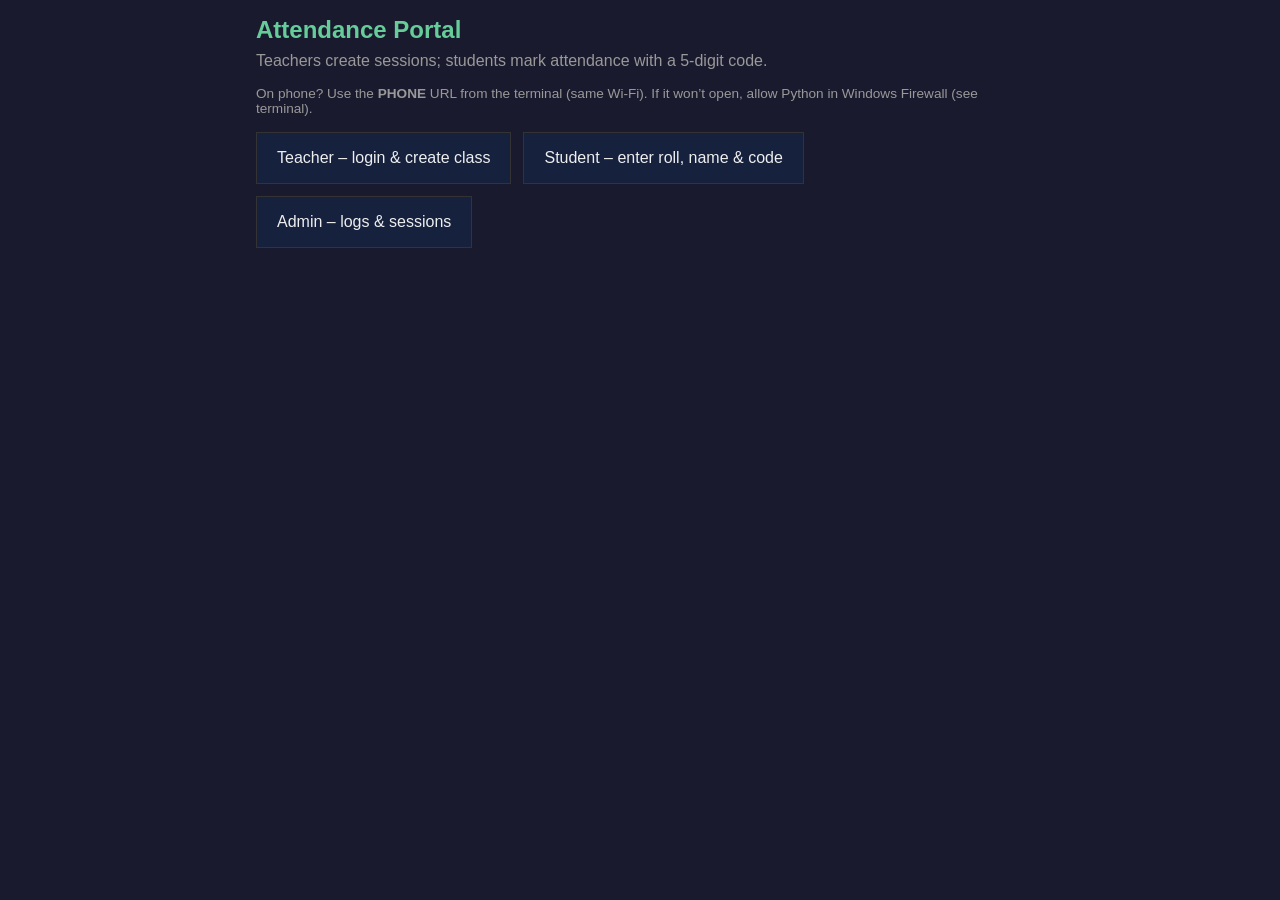
<file: index.html>
<!DOCTYPE html>
<html lang="en">
<head>
  <meta charset="UTF-8">
  <meta name="viewport" content="width=device-width, initial-scale=1.0">
  <title>Attendance Portal</title>
  <link rel="stylesheet" href="styles.css">
</head>
<body class="home">
  <h1>Attendance Portal</h1>
  <p>Teachers create sessions; students mark attendance with a 5-digit code.</p>
  <p class="small">On phone? Use the <strong>PHONE</strong> URL from the terminal (same Wi‑Fi). If it won’t open, allow Python in Windows Firewall (see terminal).</p>
  <div class="links">
    <a href="teacher.html">Teacher – login & create class</a>
    <a href="student.html">Student – enter roll, name & code</a>
    <a href="admin.html">Admin – logs & sessions</a>
  </div>
</body>
</html>
</file>
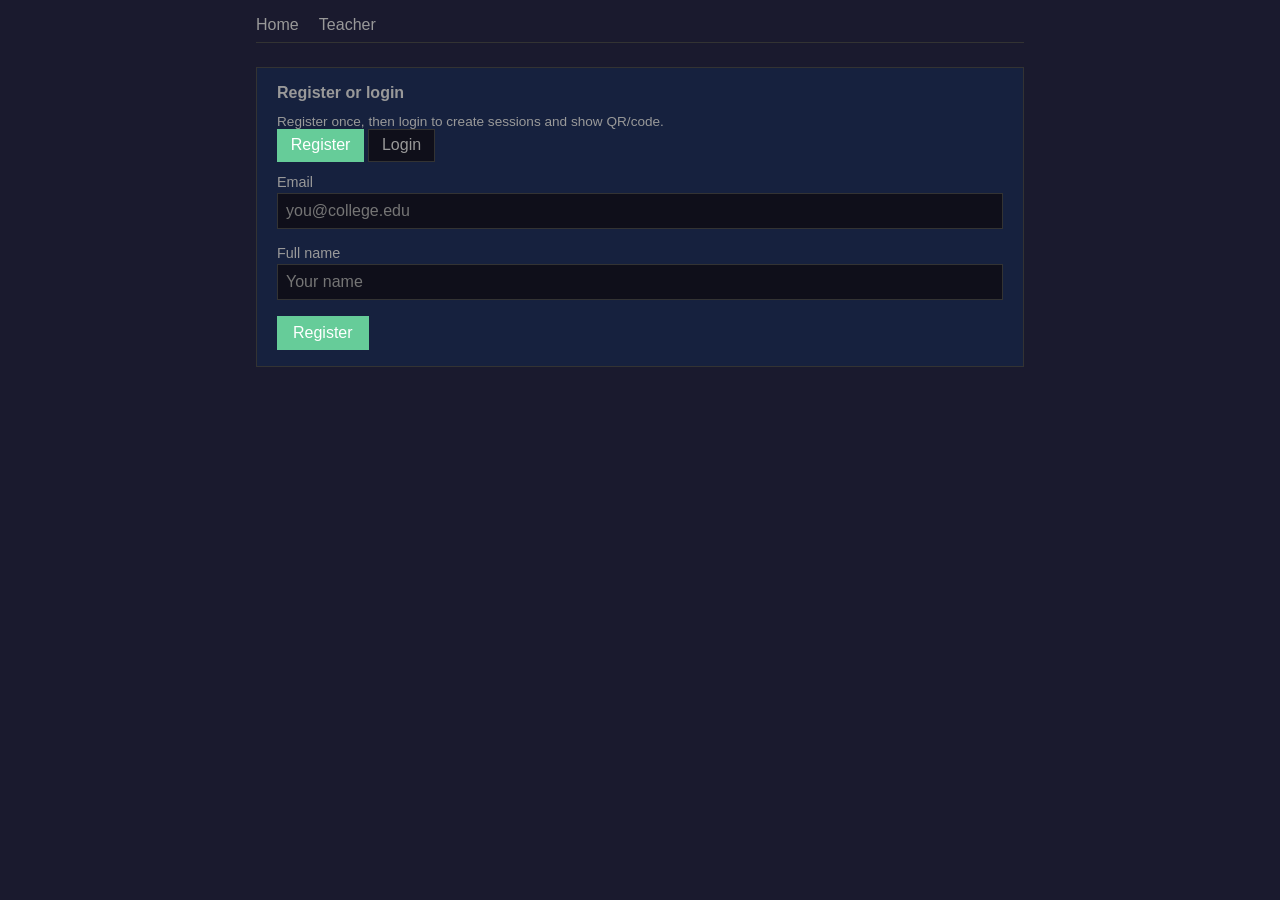
<file: teacher.html>
<!DOCTYPE html>
<html lang="en">
<head>
  <meta charset="UTF-8">
  <meta name="viewport" content="width=device-width, initial-scale=1.0">
  <title>Teacher – Smart Attendance</title>
  <link rel="stylesheet" href="styles.css">
</head>
<body>
  <div class="nav">
    <a href="index.html">Home</a> <a href="teacher.html">Teacher</a>
    <span id="teacherNav" style="display: none; margin-left: auto;">Logged in as <strong id="teacherNameNav"></strong> · <button type="button" class="btn btn2" style="padding: 0.25rem 0.5rem; font-size: 0.85rem;" id="logoutBtn">Logout</button></span>
  </div>

  <div id="authPanel" class="box">
    <h2>Register or login</h2>
    <p class="small">Register once, then login to create sessions and show QR/code.</p>
    <div class="tabs">
      <button type="button" class="tab-btn active" data-tab="register">Register</button>
      <button type="button" class="tab-btn" data-tab="login">Login</button>
    </div>
    <form id="registerForm">
      <label>Email</label>
      <input type="email" id="regEmail" placeholder="you@college.edu" required>
      <label>Full name</label>
      <input type="text" id="regName" placeholder="Your name" required>
      <button type="submit" class="btn">Register</button>
    </form>
    <form id="loginForm" style="display: none;">
      <label>Email</label>
      <input type="email" id="loginEmail" placeholder="you@college.edu" required>
      <button type="submit" class="btn">Login</button>
    </form>
    <div id="authMessage"></div>
  </div>

  <div id="dashboardPanel" style="display: none;">
    <div class="sect-tabs">
      <button type="button" class="section-tab active" data-section="create">Create session</button>
      <button type="button" class="section-tab" data-section="history">Attendance history</button>
    </div>

    <div id="sectionCreate" class="sect active">
      <div class="box">
        <h2>Create new session</h2>
        <form id="createSession">
          <label>Subject</label>
          <select id="subjectId" required><option value="">Loading...</option></select>
          <p class="small"><a href="#" id="linkAddSubjectCreate">Add subject</a> · <a href="#" id="linkEditSubjectCreate">Edit subject</a></p>
          <div id="addSubjectBoxCreate" style="display: none;">
            <label>New subject name</label>
            <input type="text" id="newSubjectNameCreate" placeholder="e.g. Mathematics">
            <label>Subject code</label>
            <input type="text" id="newSubjectCodeCreate" placeholder="e.g. MATH101">
            <button type="button" class="btn btn2" id="btnAddSubjectCreate">Add</button>
          </div>
          <div id="editSubjectBoxCreate" style="display: none;">
            <label>Subject name</label>
            <input type="text" id="editSubjectNameCreate" placeholder="Name">
            <label>Subject code</label>
            <input type="text" id="editSubjectCodeCreate" placeholder="Code">
            <button type="button" class="btn btn2" id="btnSaveSubjectCreate">Save</button>
          </div>
          <input type="hidden" id="teacherId">
          <label>Class start</label>
          <div class="dt-row">
            <label>Date</label>
            <select id="startMonth" required></select>
            <select id="startDay" required></select>
            <select id="startYear" required></select>
            <label>Time</label>
            <select id="startHour" required></select>
            <select id="startMinute" required></select>
          </div>
          <label>Class end</label>
          <div class="dt-row">
            <select id="endMonth" required></select>
            <select id="endDay" required></select>
            <select id="endYear" required></select>
            <select id="endHour" required></select>
            <select id="endMinute" required></select>
          </div>
          <label><input type="checkbox" id="enforceLocation"> Enforce location check</label>
          <div id="locFields" style="display: none;">
            <label>Classroom latitude</label>
            <input type="number" id="classroomLat" step="0.000001" placeholder="28.6139">
            <label>Classroom longitude</label>
            <input type="number" id="classroomLng" step="0.000001" placeholder="77.2090">
            <button type="button" class="btn btn2" id="useMyLocation">Use my location</button>
          </div>
          <button type="submit" class="btn">Create session</button>
        </form>
        <p class="small" style="margin-top: 0.5rem;">Use button below to set start = now, end = now + 1 hr.</p>
        <button type="button" class="btn btn2" id="setNowBtn">Set now</button>
      </div>

      <div class="box" id="qrPanel" style="display: none;">
        <h2>QR & code (refreshes every 45s)</h2>
        <div id="qrContainer"></div>
        <p class="small">Session: <span id="qrSessionId"></span> · <span id="qrTimer">--</span></p>
        <button type="button" class="btn btn2" id="refreshQr">Refresh QR</button>
        <button type="button" class="btn btn-danger" id="stopAttendanceBtn">Stop attendance</button>
        <p id="sessionStoppedMsg" class="msg" style="display: none;"></p>
      </div>

      <div class="box" id="attendancePanel" style="display: none;">
        <h2>Attendance list</h2>
        <button type="button" class="btn btn2" id="loadAttendance">Refresh</button>
        <div id="attendanceList"></div>
      </div>
    </div>

    <div id="sectionHistory" class="sect">
      <div class="box">
        <h2>Attendance history</h2>
        <p class="small">Click View to see list; Edit to change subject, date, time.</p>
        <button type="button" class="btn btn2" id="loadHistoryBtn">Refresh</button>
        <div id="historyList"></div>
      </div>
    </div>
  </div>

  <div id="modalView" class="overlay" style="display: none;">
    <div class="modal">
      <h3 id="modalViewTitle">Attendance</h3>
      <button type="button" class="close" data-close="modalView">&times;</button>
      <div class="body"><div id="modalViewBody"></div></div>
      <div class="foot"><button type="button" class="btn btn2" data-close="modalView">Close</button></div>
    </div>
  </div>

  <div id="modalEdit" class="overlay" style="display: none;">
    <div class="modal">
      <h3>Edit session</h3>
      <button type="button" class="close" data-close="modalEdit">&times;</button>
      <div class="body">
        <input type="hidden" id="editSessionId">
        <label>Subject</label>
        <select id="editSubjectId"><option value="">Loading...</option></select>
        <p class="small"><a href="#" id="linkAddSubject">Add subject</a> · <a href="#" id="linkEditSubject">Edit subject</a></p>
        <div id="addSubjectBox" style="display: none;">
          <label>New subject name</label>
          <input type="text" id="newSubjectName" placeholder="e.g. Mathematics">
          <label>Subject code</label>
          <input type="text" id="newSubjectCode" placeholder="e.g. MATH101">
          <button type="button" class="btn btn2" id="btnAddSubject">Add</button>
        </div>
        <div id="editSubjectBox" style="display: none;">
          <label>Subject name</label>
          <input type="text" id="editSubjectName" placeholder="Name">
          <label>Subject code</label>
          <input type="text" id="editSubjectCode" placeholder="Code">
          <button type="button" class="btn btn2" id="btnSaveSubject">Save</button>
        </div>
        <label>Class start</label>
        <div class="dt-row">
          <select id="editStartMonth"></select>
          <select id="editStartDay"></select>
          <select id="editStartYear"></select>
          <select id="editStartHour"></select>
          <select id="editStartMinute"></select>
        </div>
        <label>Class end</label>
        <div class="dt-row">
          <select id="editEndMonth"></select>
          <select id="editEndDay"></select>
          <select id="editEndYear"></select>
          <select id="editEndHour"></select>
          <select id="editEndMinute"></select>
        </div>
      </div>
      <div class="foot">
        <button type="button" class="btn btn2" data-close="modalEdit">Cancel</button>
        <button type="button" class="btn" id="btnSaveSession">Save</button>
      </div>
    </div>
  </div>

  <script>
    var API = '';
    var TEACHER_KEY = 'smart_attendance_teacher';
    var currentSessionId = null;
    var qrRefreshInterval = null;

    function el(id) { return document.getElementById(id); }

    function getTeacher() {
      try { return JSON.parse(sessionStorage.getItem(TEACHER_KEY) || 'null'); } catch (_) { return null; }
    }
    function setTeacher(t) { sessionStorage.setItem(TEACHER_KEY, JSON.stringify(t)); }
    function clearTeacher() { sessionStorage.removeItem(TEACHER_KEY); }

    function showAuth() {
      el('authPanel').style.display = 'block';
      el('dashboardPanel').style.display = 'none';
      el('teacherNav').style.display = 'none';
    }
    function showDashboard(teacher) {
      setTeacher(teacher);
      el('authPanel').style.display = 'none';
      el('dashboardPanel').style.display = 'block';
      el('teacherNav').style.display = 'flex';
      el('teacherNameNav').textContent = teacher.name;
      el('teacherId').value = teacher.teacher_id;
      setDefaultTimes();
      loadSubjects();
    }

    var i, btn;
    for (i = 0; i < document.querySelectorAll('.tab-btn').length; i++) {
      btn = document.querySelectorAll('.tab-btn')[i];
      btn.onclick = function() {
        document.querySelectorAll('.tab-btn').forEach(function(b) { b.classList.remove('active'); });
        this.classList.add('active');
        var tab = this.dataset.tab;
        el('registerForm').style.display = tab === 'register' ? 'block' : 'none';
        el('loginForm').style.display = tab === 'login' ? 'block' : 'none';
        el('authMessage').innerHTML = '';
      };
    }

    el('registerForm').onsubmit = async function(e) {
      e.preventDefault();
      var email = el('regEmail').value.trim().toLowerCase();
      var name = el('regName').value.trim();
      var r = await fetch(API + '/api/teachers/register', { method: 'POST', headers: { 'Content-Type': 'application/json' }, body: JSON.stringify({ email: email, name: name }) });
      var data = await r.json().catch(function() { return {}; });
      if (!r.ok) { el('authMessage').innerHTML = '<p class="msg error">' + (data.error || 'Registration failed') + '</p>'; return; }
      el('authMessage').innerHTML = '<p class="msg success">Registered. Logging you in...</p>';
      showDashboard({ teacher_id: data.teacher_id, name: data.name, email: data.email });
    };

    el('loginForm').onsubmit = async function(e) {
      e.preventDefault();
      var email = el('loginEmail').value.trim().toLowerCase();
      var r = await fetch(API + '/api/teachers/login', { method: 'POST', headers: { 'Content-Type': 'application/json' }, body: JSON.stringify({ email: email }) });
      var data = await r.json().catch(function() { return {}; });
      if (!r.ok) { el('authMessage').innerHTML = '<p class="msg error">' + (data.error || 'Login failed') + '</p>'; return; }
      el('authMessage').innerHTML = '<p class="msg success">Logged in.</p>';
      showDashboard({ teacher_id: data.teacher_id, name: data.name, email: data.email });
    };

    el('logoutBtn').onclick = function() {
      clearTeacher();
      showAuth();
      el('registerForm').reset();
      el('loginForm').reset();
      el('authMessage').innerHTML = '';
    };

    var MONTHS = ['Jan','Feb','Mar','Apr','May','Jun','Jul','Aug','Sep','Oct','Nov','Dec'];
    function sel(prefix, id) { return el(prefix + id); }
    function fillDateTimeDropdowns(prefix) {
      var y = new Date().getFullYear();
      var month = sel(prefix, 'Month');
      var day = sel(prefix, 'Day');
      var year = sel(prefix, 'Year');
      var hour = sel(prefix, 'Hour');
      var minute = sel(prefix, 'Minute');
      if (!month) return;
      month.innerHTML = MONTHS.map(function(m, i) { return '<option value="' + (i + 1) + '">' + m + '</option>'; }).join('');
      var days = [], hrs = [], mins = [];
      for (var i = 1; i <= 31; i++) days.push('<option value="' + i + '">' + i + '</option>');
      day.innerHTML = days.join('');
      year.innerHTML = [y - 1, y, y + 1, y + 2].map(function(yr) { return '<option value="' + yr + '">' + yr + '</option>'; }).join('');
      for (i = 0; i < 24; i++) hrs.push('<option value="' + i + '">' + (i < 10 ? '0' : '') + i + '</option>');
      hour.innerHTML = hrs.join('');
      for (i = 0; i < 12; i++) { var m = i * 5; mins.push('<option value="' + m + '">' + (m < 10 ? '0' : '') + m + '</option>'); }
      minute.innerHTML = mins.join('');
    }
    function setDropdownsFromDate(prefix, d) {
      if (!sel(prefix, 'Month')) return;
      sel(prefix, 'Month').value = d.getMonth() + 1;
      sel(prefix, 'Day').value = d.getDate();
      sel(prefix, 'Year').value = d.getFullYear();
      sel(prefix, 'Hour').value = d.getHours();
      var m = d.getMinutes();
      sel(prefix, 'Minute').value = Math.min(55, Math.round(m / 5) * 5);
    }
    function getDateTimeFromDropdowns(prefix) {
      var month = parseInt(sel(prefix, 'Month').value, 10) - 1;
      var day = parseInt(sel(prefix, 'Day').value, 10);
      var year = parseInt(sel(prefix, 'Year').value, 10);
      var hour = parseInt(sel(prefix, 'Hour').value, 10);
      var minute = parseInt(sel(prefix, 'Minute').value, 10);
      return new Date(year, month, day, hour, minute, 0, 0);
    }
    function setDefaultTimes() {
      fillDateTimeDropdowns('start');
      fillDateTimeDropdowns('end');
      var now = new Date();
      setDropdownsFromDate('start', now);
      setDropdownsFromDate('end', new Date(now.getTime() + 60 * 60 * 1000));
    }
    el('setNowBtn').onclick = setDefaultTimes;

    var teacher = getTeacher();
    if (teacher) showDashboard(teacher);

    if (el('enforceLocation')) el('enforceLocation').onchange = function() { el('locFields').style.display = this.checked ? 'block' : 'none'; };
    if (el('useMyLocation')) el('useMyLocation').onclick = function() {
      if (!('geolocation' in navigator)) { alert('Geolocation not available'); return; }
      navigator.geolocation.getCurrentPosition(function(pos) {
        el('classroomLat').value = pos.coords.latitude.toFixed(6);
        el('classroomLng').value = pos.coords.longitude.toFixed(6);
      }, function() { alert('Could not get location'); }, { enableHighAccuracy: true, timeout: 8000 });
    };

    var subjectsCache = [];
    async function loadSubjects() {
      var r = await fetch(API + '/api/subjects');
      subjectsCache = await r.json();
      var opt = subjectsCache.map(function(s) { return '<option value="' + s.id + '">' + s.name + ' (' + s.code + ')</option>'; }).join('');
      if (el('subjectId')) el('subjectId').innerHTML = opt;
      if (el('editSubjectId')) el('editSubjectId').innerHTML = opt;
      return subjectsCache;
    }
    function subjectName(id) {
      var s = subjectsCache.filter(function(x) { return x.id === id; })[0];
      return s ? s.name + ' (' + s.code + ')' : id;
    }

    for (i = 0; i < document.querySelectorAll('.section-tab').length; i++) {
      (function(btn) {
        btn.onclick = function() {
          document.querySelectorAll('.section-tab').forEach(function(b) { b.classList.remove('active'); });
          document.querySelectorAll('.section-content').forEach(function(c) { c.classList.remove('active'); });
          btn.classList.add('active');
          var section = btn.dataset.section;
          el('section' + section.charAt(0).toUpperCase() + section.slice(1)).classList.add('active');
          if (section === 'history') loadHistory();
        };
      })(document.querySelectorAll('.section-tab')[i]);
    }

    async function loadHistory() {
      var t = getTeacher();
      if (!t) return;
      var r = await fetch(API + '/api/sessions?teacher_id=' + encodeURIComponent(t.teacher_id));
      var sessions = await r.json();
      await loadSubjects();
      var listEl = el('historyList');
      if (!sessions.length) {
        listEl.innerHTML = '<p class="msg info">No sessions yet. Create a session in the Create session tab.</p>';
        return;
      }
      listEl.innerHTML = '<table><thead><tr><th>Date</th><th>Subject</th><th>Start</th><th>End</th><th>Count</th><th></th></tr></thead><tbody>' +
        sessions.map(function(s) {
          var start = new Date(s.scheduled_start * 1000);
          var end = new Date(s.scheduled_end * 1000);
          var count = s.attendance_count != null ? s.attendance_count : '-';
          return '<tr><td>' + start.toLocaleDateString() + '</td><td>' + subjectName(s.subject_id) + '</td><td>' + start.toLocaleTimeString([], { hour: '2-digit', minute: '2-digit' }) + '</td><td>' + end.toLocaleTimeString([], { hour: '2-digit', minute: '2-digit' }) + '</td><td>' + count + '</td><td class="table-actions"><button type="button" class="btn btn2" data-view="' + s.id + '">View</button><button type="button" class="btn btn2" data-edit="' + s.id + '" data-subject="' + s.subject_id + '" data-start="' + s.scheduled_start + '" data-end="' + s.scheduled_end + '">Edit</button></td></tr>';
        }).join('') + '</tbody></table>';
      document.querySelectorAll('[data-view]').forEach(function(b) {
        b.onclick = async function() {
          var sid = b.dataset.view;
          var r2 = await fetch(API + '/api/sessions/' + sid + '/attendance');
          var list = await r2.json();
          var sess = sessions.filter(function(x) { return x.id === sid; })[0];
          el('modalViewTitle').textContent = 'Attendance – ' + (sess ? subjectName(sess.subject_id) : '') + ' – ' + (sess ? new Date(sess.scheduled_start * 1000).toLocaleDateString() : '');
          if (!list.length) el('modalViewBody').innerHTML = '<p class="msg info">No attendance.</p>';
          else el('modalViewBody').innerHTML = '<table><thead><tr><th>Roll No</th><th>Name</th><th>Status</th><th>Time</th></tr></thead><tbody>' +
            list.map(function(a) { return '<tr><td>' + a.roll_no + '</td><td>' + a.name + '</td><td><span class="badge badge-' + a.status + '">' + a.status + '</span></td><td>' + new Date(a.marked_at * 1000).toLocaleString() + '</td></tr>'; }).join('') + '</tbody></table>';
          el('modalView').style.display = 'flex';
        };
      });
      document.querySelectorAll('[data-edit]').forEach(function(b) {
        b.onclick = function() {
          var sid = b.dataset.edit;
          el('editSessionId').value = sid;
          el('editSubjectId').value = b.dataset.subject || '';
          var start = parseInt(b.dataset.start, 10) * 1000;
          var end = parseInt(b.dataset.end, 10) * 1000;
          fillDateTimeDropdowns('editStart');
          fillDateTimeDropdowns('editEnd');
          setDropdownsFromDate('editStart', new Date(start));
          setDropdownsFromDate('editEnd', new Date(end));
          loadSubjects().then(function() { el('editSubjectId').value = b.dataset.subject || ''; });
          el('modalEdit').style.display = 'flex';
        };
      });
    }
    el('loadHistoryBtn').onclick = loadHistory;

    el('linkAddSubjectCreate').onclick = function(e) {
      e.preventDefault();
      el('addSubjectBoxCreate').style.display = el('addSubjectBoxCreate').style.display === 'none' ? 'block' : 'none';
    };
    el('btnAddSubjectCreate').onclick = async function() {
      var name = el('newSubjectNameCreate').value.trim();
      var code = el('newSubjectCodeCreate').value.trim().toUpperCase();
      if (!name || !code) { alert('Name and code required'); return; }
      var r = await fetch(API + '/api/subjects', { method: 'POST', headers: { 'Content-Type': 'application/json' }, body: JSON.stringify({ name: name, code: code }) });
      var data = await r.json().catch(function() { return {}; });
      if (!r.ok) { alert(data.error || 'Failed'); return; }
      await loadSubjects();
      el('subjectId').value = data.id;
      el('addSubjectBoxCreate').style.display = 'none';
      el('newSubjectNameCreate').value = '';
      el('newSubjectCodeCreate').value = '';
    };
    el('linkEditSubjectCreate').onclick = function(e) {
      e.preventDefault();
      var id = el('subjectId').value;
      if (!id) { alert('Select a subject first'); return; }
      var s = subjectsCache.filter(function(x) { return x.id === id; })[0];
      if (!s) return;
      el('editSubjectNameCreate').value = s.name;
      el('editSubjectCodeCreate').value = s.code;
      el('editSubjectBoxCreate').style.display = 'block';
      el('addSubjectBoxCreate').style.display = 'none';
      el('editSubjectBoxCreate').dataset.subjectId = id;
    };
    el('btnSaveSubjectCreate').onclick = async function() {
      var id = el('editSubjectBoxCreate').dataset.subjectId;
      if (!id) return;
      var name = el('editSubjectNameCreate').value.trim();
      var code = el('editSubjectCodeCreate').value.trim().toUpperCase();
      if (!name || !code) { alert('Name and code required'); return; }
      var r = await fetch(API + '/api/subjects/' + id, { method: 'PATCH', headers: { 'Content-Type': 'application/json' }, body: JSON.stringify({ name: name, code: code }) });
      if (!r.ok) { var data = await r.json().catch(function() { return {}; }); alert(data.error || 'Failed'); return; }
      await loadSubjects();
      el('subjectId').value = id;
      el('editSubjectBoxCreate').style.display = 'none';
    };

    document.querySelectorAll('[data-close]').forEach(function(btn) {
      btn.onclick = function() { el(btn.dataset.close).style.display = 'none'; };
    });
    el('modalView').addEventListener('click', function(e) { if (e.target === this) this.style.display = 'none'; });
    el('modalEdit').addEventListener('click', function(e) { if (e.target === this) this.style.display = 'none'; });

    el('linkAddSubject').onclick = function(e) {
      e.preventDefault();
      el('addSubjectBox').style.display = 'block';
      el('editSubjectBox').style.display = 'none';
    };
    el('btnAddSubject').onclick = async function() {
      var name = el('newSubjectName').value.trim();
      var code = el('newSubjectCode').value.trim().toUpperCase();
      if (!name || !code) { alert('Name and code required'); return; }
      var r = await fetch(API + '/api/subjects', { method: 'POST', headers: { 'Content-Type': 'application/json' }, body: JSON.stringify({ name: name, code: code }) });
      var data = await r.json().catch(function() { return {}; });
      if (!r.ok) { alert(data.error || 'Failed'); return; }
      await loadSubjects();
      el('editSubjectId').value = data.id;
      el('addSubjectBox').style.display = 'none';
      el('newSubjectName').value = '';
      el('newSubjectCode').value = '';
    };
    var editingSubjectId = null;
    el('linkEditSubject').onclick = function(e) {
      e.preventDefault();
      var id = el('editSubjectId').value;
      if (!id) { alert('Select a subject first'); return; }
      var s = subjectsCache.filter(function(x) { return x.id === id; })[0];
      if (!s) return;
      editingSubjectId = id;
      el('editSubjectName').value = s.name;
      el('editSubjectCode').value = s.code;
      el('editSubjectBox').style.display = 'block';
      el('addSubjectBox').style.display = 'none';
    };
    el('btnSaveSubject').onclick = async function() {
      if (!editingSubjectId) return;
      var name = el('editSubjectName').value.trim();
      var code = el('editSubjectCode').value.trim().toUpperCase();
      if (!name || !code) { alert('Name and code required'); return; }
      var r = await fetch(API + '/api/subjects/' + editingSubjectId, { method: 'PATCH', headers: { 'Content-Type': 'application/json' }, body: JSON.stringify({ name: name, code: code }) });
      if (!r.ok) { var data = await r.json().catch(function() { return {}; }); alert(data.error || 'Failed'); return; }
      await loadSubjects();
      el('editSubjectId').value = editingSubjectId;
      el('editSubjectBox').style.display = 'none';
      editingSubjectId = null;
    };
    el('btnSaveSession').onclick = async function() {
      var sid = el('editSessionId').value;
      var subject_id = el('editSubjectId').value;
      var startDate = getDateTimeFromDropdowns('editStart');
      var endDate = getDateTimeFromDropdowns('editEnd');
      var t = getTeacher();
      if (!t || !sid) return;
      var r = await fetch(API + '/api/sessions/' + sid, {
        method: 'PATCH',
        headers: { 'Content-Type': 'application/json' },
        body: JSON.stringify({ teacher_id: t.teacher_id, subject_id: subject_id || undefined, scheduled_start: Math.floor(startDate.getTime() / 1000), scheduled_end: Math.floor(endDate.getTime() / 1000) }),
      });
      var data = await r.json().catch(function() { return {}; });
      if (!r.ok) { alert(data.error || 'Failed'); return; }
      el('modalEdit').style.display = 'none';
      loadHistory();
    };

    el('createSession').onsubmit = async function(e) {
      e.preventDefault();
      var startDate = getDateTimeFromDropdowns('start');
      var endDate = getDateTimeFromDropdowns('end');
      var payload = {
        subject_id: el('subjectId').value,
        teacher_id: el('teacherId').value,
        scheduled_start: Math.floor(startDate.getTime() / 1000),
        scheduled_end: Math.floor(endDate.getTime() / 1000),
      };
      var enforce = el('enforceLocation').checked;
      if (enforce) {
        var lat = parseFloat(el('classroomLat').value);
        var lng = parseFloat(el('classroomLng').value);
        if (isNaN(lat) || isNaN(lng)) { alert('Set classroom location or use my location'); return; }
        payload.classroom_lat = lat;
        payload.classroom_lng = lng;
      }
      var r = await fetch(API + '/api/sessions', { method: 'POST', headers: { 'Content-Type': 'application/json' }, body: JSON.stringify(payload) });
      var data = await r.json().catch(function() { return {}; });
      if (!r.ok) { alert(data.error || 'Failed to create session'); return; }
      currentSessionId = data.session_id;
      el('qrPanel').style.display = 'block';
      el('attendancePanel').style.display = 'block';
      el('qrSessionId').textContent = currentSessionId;
      startQrRefresh();
      loadAttendance();
    };

    async function fetchQr() {
      if (!currentSessionId) return;
      var r = await fetch(API + '/api/sessions/' + currentSessionId + '/qr');
      var data = await r.json().catch(function() { return {}; });
      if (!r.ok) { el('qrContainer').innerHTML = '<p class="msg error">' + (data.error || 'QR failed') + '</p>'; return; }
      var code = data.code || '';
      el('qrContainer').innerHTML = '<div class="qr-wrap"><img src="' + data.qr_data_url + '" alt="QR"></div><p class="code-big">Code: <strong>' + code + '</strong></p>';
      var expiresAt = data.expires_at * 1000;
      function updateTimer() {
        var left = Math.max(0, Math.ceil((expiresAt - Date.now()) / 1000));
        el('qrTimer').textContent = 'Expires in ' + left + 's';
      }
      updateTimer();
      var t = setInterval(updateTimer, 1000);
      setTimeout(function() { clearInterval(t); }, (data.valid_seconds + 2) * 1000);
    }
    function startQrRefresh() {
      if (qrRefreshInterval) clearInterval(qrRefreshInterval);
      fetchQr();
      qrRefreshInterval = setInterval(fetchQr, 45 * 1000);
    }
    el('refreshQr').onclick = function() { fetchQr(); };

    el('stopAttendanceBtn').onclick = async function() {
      if (!currentSessionId) return;
      if (!confirm('Stop taking attendance? Students will no longer be able to mark for this session.')) return;
      var t = getTeacher();
      if (!t) return;
      var r = await fetch(API + '/api/sessions/' + currentSessionId + '/stop', { method: 'POST', headers: { 'Content-Type': 'application/json' }, body: JSON.stringify({ teacher_id: t.teacher_id }) });
      var data = await r.json().catch(function() { return {}; });
      if (!r.ok) { alert(data.error || 'Failed to stop attendance'); return; }
      if (qrRefreshInterval) { clearInterval(qrRefreshInterval); qrRefreshInterval = null; }
      el('qrContainer').innerHTML = '<p class="msg info">Attendance closed. No more students can mark for this session.</p>';
      el('qrTimer').textContent = 'Closed';
      el('refreshQr').disabled = true;
      el('stopAttendanceBtn').disabled = true;
      el('sessionStoppedMsg').style.display = 'block';
      el('sessionStoppedMsg').textContent = data.message || 'Attendance stopped.';
      el('sessionStoppedMsg').className = 'msg success';
    };

    async function loadAttendance() {
      if (!currentSessionId) return;
      var r = await fetch(API + '/api/sessions/' + currentSessionId + '/attendance');
      var list = await r.json();
      var listEl = el('attendanceList');
      if (!list.length) { listEl.innerHTML = '<p class="msg info">No attendance yet.</p>'; return; }
      listEl.innerHTML = '<table><thead><tr><th>Roll No</th><th>Name</th><th>Status</th><th>Time</th></tr></thead><tbody>' +
        list.map(function(a) { return '<tr><td>' + a.roll_no + '</td><td>' + a.name + '</td><td><span class="badge badge-' + a.status + '">' + a.status + '</span></td><td>' + new Date(a.marked_at * 1000).toLocaleString() + '</td></tr>'; }).join('') + '</tbody></table>';
    }
    el('loadAttendance').onclick = loadAttendance;
  </script>
</body>
</html>
</file>
<file: styles.css>
/* Simple styles - one file for all pages */
* { box-sizing: border-box; margin: 0; padding: 0; }

body {
  font-family: sans-serif;
  background: #1a1a2e;
  color: #eee;
  padding: 1rem;
  max-width: 800px;
  margin: 0 auto;
}

a { color: #6c9; text-decoration: none; }
a:hover { text-decoration: underline; }

/* Nav */
.nav { margin-bottom: 1.5rem; padding-bottom: 0.5rem; border-bottom: 1px solid #333; }
.nav a { color: #999; margin-right: 1rem; }
.nav a:hover { color: #6c9; }

/* Box = card/panel */
.box {
  background: #16213e;
  border: 1px solid #333;
  padding: 1rem 1.25rem;
  margin-bottom: 1rem;
}
.box h2 { font-size: 1rem; color: #999; margin-bottom: 0.75rem; }

/* Home page */
.home h1 { font-size: 1.5rem; margin-bottom: 0.5rem; color: #6c9; }
.home p { color: #999; margin-bottom: 1rem; }
.home .links { display: flex; flex-wrap: wrap; gap: 0.75rem; }
.home .links a {
  display: block;
  padding: 1rem 1.25rem;
  background: #16213e;
  border: 1px solid #333;
  color: inherit;
  min-width: 140px;
  text-align: center;
}
.home .links a:hover { border-color: #6c9; }

/* Forms */
label { display: block; color: #999; font-size: 0.9rem; margin-top: 0.5rem; margin-bottom: 0.2rem; }
input, select {
  width: 100%;
  padding: 0.5rem;
  background: #0f0f1a;
  border: 1px solid #333;
  color: #eee;
  font-size: 1rem;
  margin-bottom: 0.5rem;
}
input:focus, select:focus { outline: none; border-color: #6c9; }
button, .btn {
  padding: 0.5rem 1rem;
  background: #6c9;
  color: #fff;
  border: none;
  cursor: pointer;
  font-size: 1rem;
  margin-top: 0.5rem;
  margin-right: 0.5rem;
}
button:hover, .btn:hover { opacity: 0.9; }
button:disabled, .btn:disabled { opacity: 0.5; cursor: not-allowed; }
.btn2 { background: #333; color: #eee; }
.btn-danger { background: #c55; }

/* Tabs (auth + section) */
.tabs { display: flex; gap: 0.25rem; margin-bottom: 0.75rem; }
.tabs button {
  padding: 0.4rem 0.8rem;
  background: #0f0f1a;
  border: 1px solid #333;
  color: #999;
  margin: 0;
}
.tabs button:hover { color: #eee; border-color: #6c9; }
.tabs button.active { background: #6c9; color: #fff; border-color: #6c9; }
.sect { display: none; }
.sect.active { display: block; }
.sect-tabs { display: flex; border-bottom: 1px solid #333; margin-bottom: 1rem; }
.sect-tabs button {
  padding: 0.5rem 1rem;
  background: none;
  border: none;
  border-bottom: 2px solid transparent;
  color: #999;
  margin: 0;
  cursor: pointer;
  font: inherit;
}
.sect-tabs button.active { color: #6c9; border-bottom-color: #6c9; }

/* Date/time row */
.dt-row { display: flex; flex-wrap: wrap; gap: 0.5rem; align-items: center; margin-bottom: 0.5rem; }
.dt-row label { margin-top: 0; margin-bottom: 0; }
.dt-row select { width: auto; margin-bottom: 0; min-width: 3.5rem; }

/* Tables */
table { width: 100%; border-collapse: collapse; margin-top: 0.5rem; }
th, td { padding: 0.4rem 0.6rem; text-align: left; border-bottom: 1px solid #333; font-size: 0.9rem; }
th { color: #999; font-weight: 600; }
.badge { padding: 0.15rem 0.4rem; font-size: 0.8rem; border-radius: 3px; }
.badge-present { background: #263; color: #9f9; }
.badge-late { background: #663; color: #fc9; }

/* Messages */
.msg { padding: 0.5rem; margin: 0.5rem 0; font-size: 0.9rem; }
.msg.success { background: #163; color: #9f9; border: 1px solid #393; }
.msg.error { background: #613; color: #f99; border: 1px solid #933; }
.msg.info { background: #136; color: #9cf; border: 1px solid #369; }

/* Small text */
.small { font-size: 0.85rem; color: #999; margin-top: 0.25rem; }

/* QR area */
.qr-wrap { text-align: center; padding: 1rem; background: #fff; display: inline-block; margin: 0.5rem 0; border-radius: 4px; }
.qr-wrap img { display: block; max-width: 220px; }
.code-big { font-size: 1.3rem; letter-spacing: 0.1em; color: #6c9; margin-top: 0.5rem; }

/* Modal */
.overlay {
  position: fixed; inset: 0;
  background: rgba(0,0,0,0.7);
  display: flex;
  align-items: center;
  justify-content: center;
  z-index: 100;
  padding: 1rem;
}
.modal {
  background: #16213e;
  border: 1px solid #333;
  max-width: 480px;
  width: 100%;
  max-height: 90vh;
  overflow: auto;
}
.modal h3 { font-size: 1rem; padding: 0.75rem 1rem; border-bottom: 1px solid #333; }
.modal .close { background: none; border: none; color: #999; cursor: pointer; font-size: 1.2rem; position: absolute; top: 0.75rem; right: 1rem; }
.modal .close:hover { color: #eee; }
.modal { position: relative; }
.modal .body { padding: 1rem; }
.modal .foot { padding: 0.75rem 1rem; border-top: 1px solid #333; display: flex; gap: 0.5rem; justify-content: flex-end; }
.table-actions button { padding: 0.25rem 0.5rem; font-size: 0.85rem; margin: 0; }

/* Log row (admin) */
.log-line { font-size: 0.85rem; padding: 0.3rem 0; border-bottom: 1px solid #222; }
.log-line .t { color: #666; }
</file>
